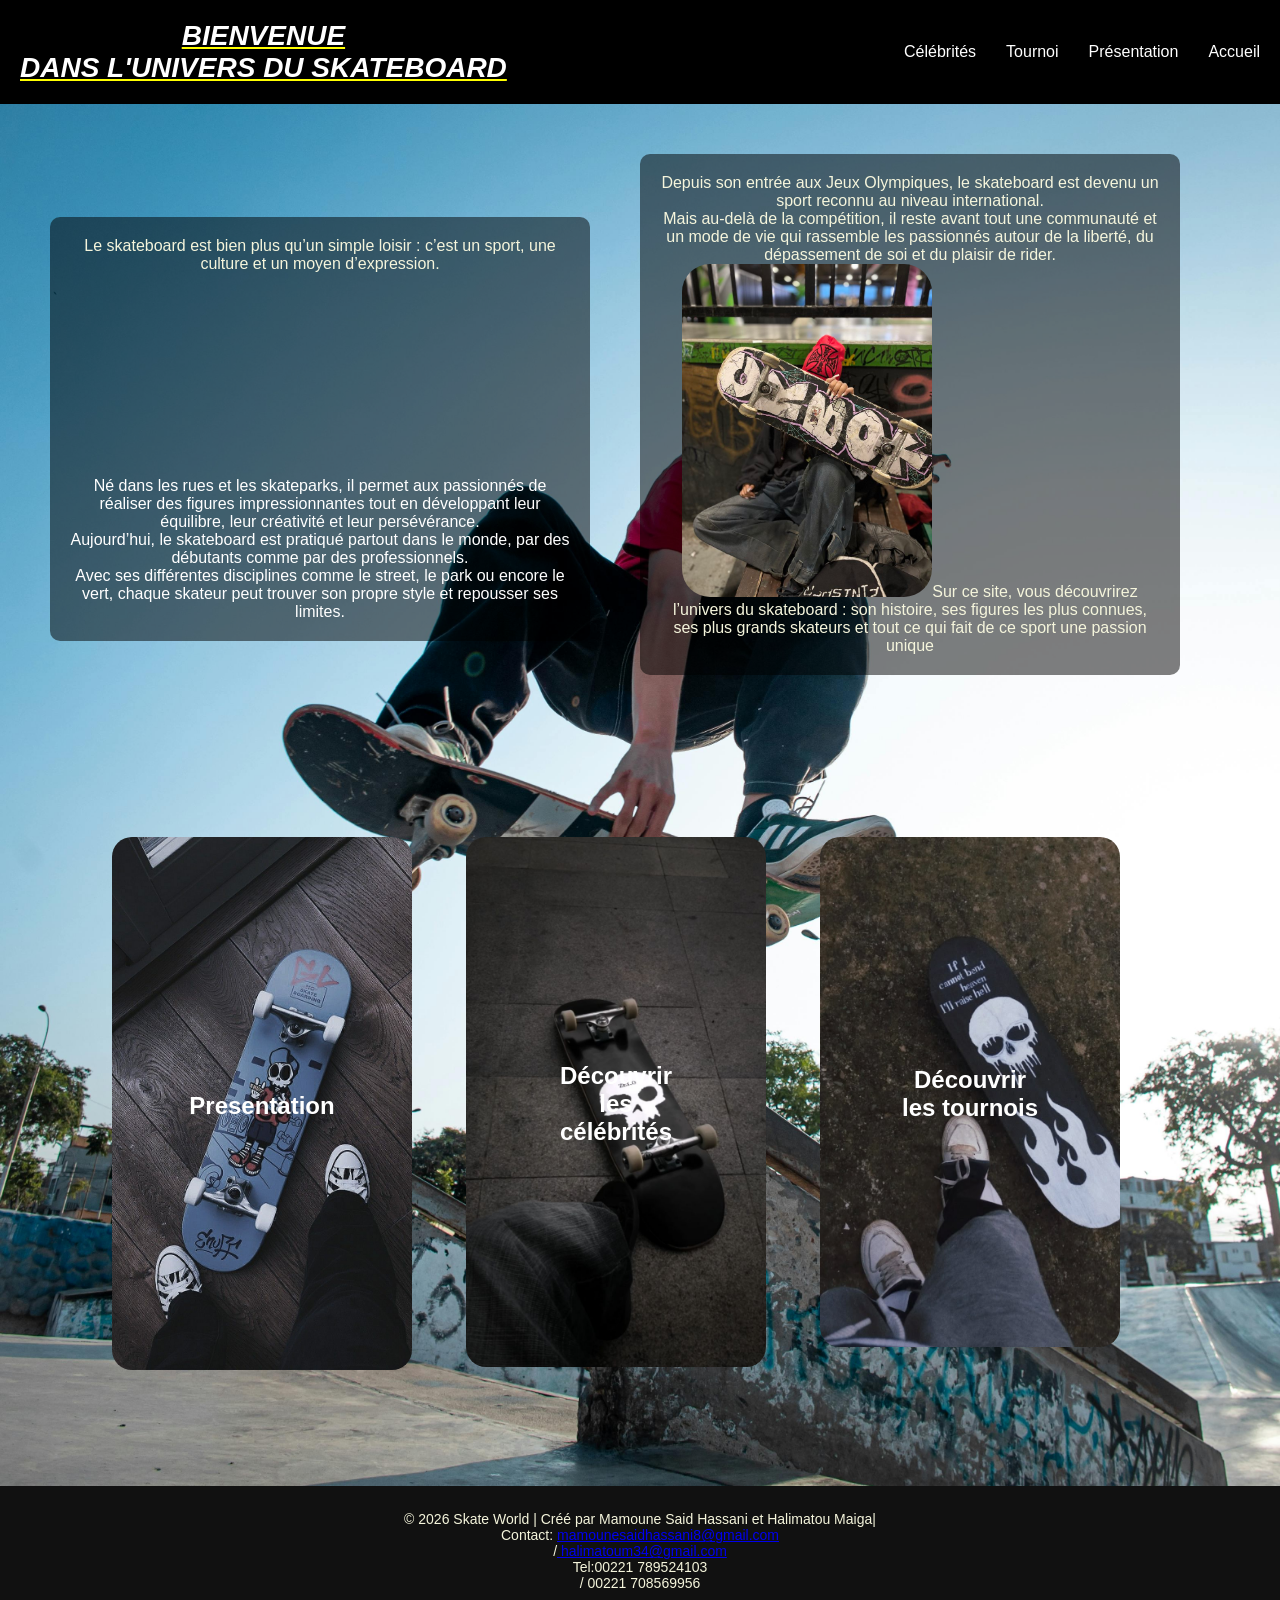
<file: index.html>
<!DOCTYPE html>
<html lang="en">
<head>
    <meta charset="UTF-8">
    <meta name="viewport" content="width=device-width, initial-scale=1.0">
    <title>Document</title>
    <link rel="stylesheet" href="index.css">
</head>
<body class="fond">
   <nav class="navbar">
         <h1 style="text-align: center;" class="logo">BIENVENUE<br>DANS L'UNIVERS DU SKATEBOARD</h1>
        <ul class="menu">
            <Li><a href="file:///C:/Users/HP/Desktop/PROJET%20HTML/c%C3%A9l%C3%A9brit%C3%A9s.html">Célébrités</a></Li>
            <li><a href="file:///C:/Users/HP/Desktop/PROJET%20HTML/tournoi.html">Tournoi</a></li>
            <li><a href="file:///C:/Users/HP/Desktop/PROJET%20HTML/PRESENTATION%20.HTML">Présentation</a></li>
            <li><a href="file:///C:/Users/HP/Desktop/PROJET%20HTML/INDEX.HTML">Accueil</a></li>
        </ul>
    </nav> 
    <div class="centre">
        <div class="effet">
            <div class="block" style="margin-top: 28px;">
                <P>Le skateboard est bien plus qu’un simple loisir : c’est un sport, une culture et un moyen d’expression.<br><div class="effet"><video src="20315562-hd_1920_1080_30fps.mp4" autoplay muted loop width="400" style="border-radius: 28px;"></video></div>Né dans les rues et les skateparks, il permet aux passionnés de réaliser des figures impressionnantes tout en développant leur équilibre, leur créativité et leur persévérance.<br>Aujourd’hui, le skateboard est pratiqué partout dans le monde, par des débutants comme par des professionnels.<br>Avec ses différentes disciplines comme le street, le park ou encore le vert, chaque skateur peut trouver son propre style et repousser ses limites.</P>
            </div>
        </div>
        <div class="effet" style="margin: 50px;">
            <div class="block">
                <p>
                Depuis son entrée aux Jeux Olympiques, le skateboard est devenu un sport reconnu au niveau international.<br>Mais au-delà de la compétition, il reste avant tout une communauté et un mode de vie qui rassemble les passionnés autour de la liberté, du dépassement de soi et du plaisir de rider.<br><img src="skater girl.jfif" alt="personne en skate" width="250" class="effet" style="border-radius: 28px;">Sur ce site, vous découvrirez l’univers du skateboard : son histoire, ses figures les plus connues, ses plus grands skateurs et tout ce qui fait de ce sport une passion unique
                </P>
            </div>
        </div>
    </div>
    <div style="margin-top: 100px; margin: 100px;" class="container">
    <div style="padding: 12px;"><a href="file:///C:/Users/HP/Desktop/PROJET%20HTML/PRESENTATION%20.HTML" class="carte"><div class="effet"><img src="Skaters.jfif" alt="une personne en skate" width="200" class="image"></div><div class="texte">Presentation</div></a></div>
    <div style="padding: 12px;"><a href="file:///C:/Users/HP/Desktop/PROJET%20HTML/c%C3%A9l%C3%A9brit%C3%A9s.html" class="carte"><div class="effet"><img src="mama.jfif" alt="une personne en skate" width="200" class="image"></div><div class="texte">Découvrir les célébrités</div></a></div>
    <div style="padding: 12px;"><a href="file:///C:/Users/HP/Desktop/PROJET%20HTML/tournoi.html" class="carte" ><div class="effet"><img src="Custom design skateboard.jfif" alt="une personne en skate" width="200" class="image"></div><div class="texte">Découvrir les tournois</div></a></div>
    </div>
    <footer class="footer">
        <p> © 2026 Skate World | Créé par Mamoune Said Hassani et Halimatou Maiga|</p>
        <p>Contact: <a href="mamounesaidhassani8@gmail.com">mamounesaidhassani8@gmail.com</a></p><p>/<a href=" halimatoum34@gmail.com"> halimatoum34@gmail.com<a></p>
        <p>Tel:00221 789524103</p><p>/ 00221 708569956</p>
    </footer> 
        
</body>
</html>
</file>
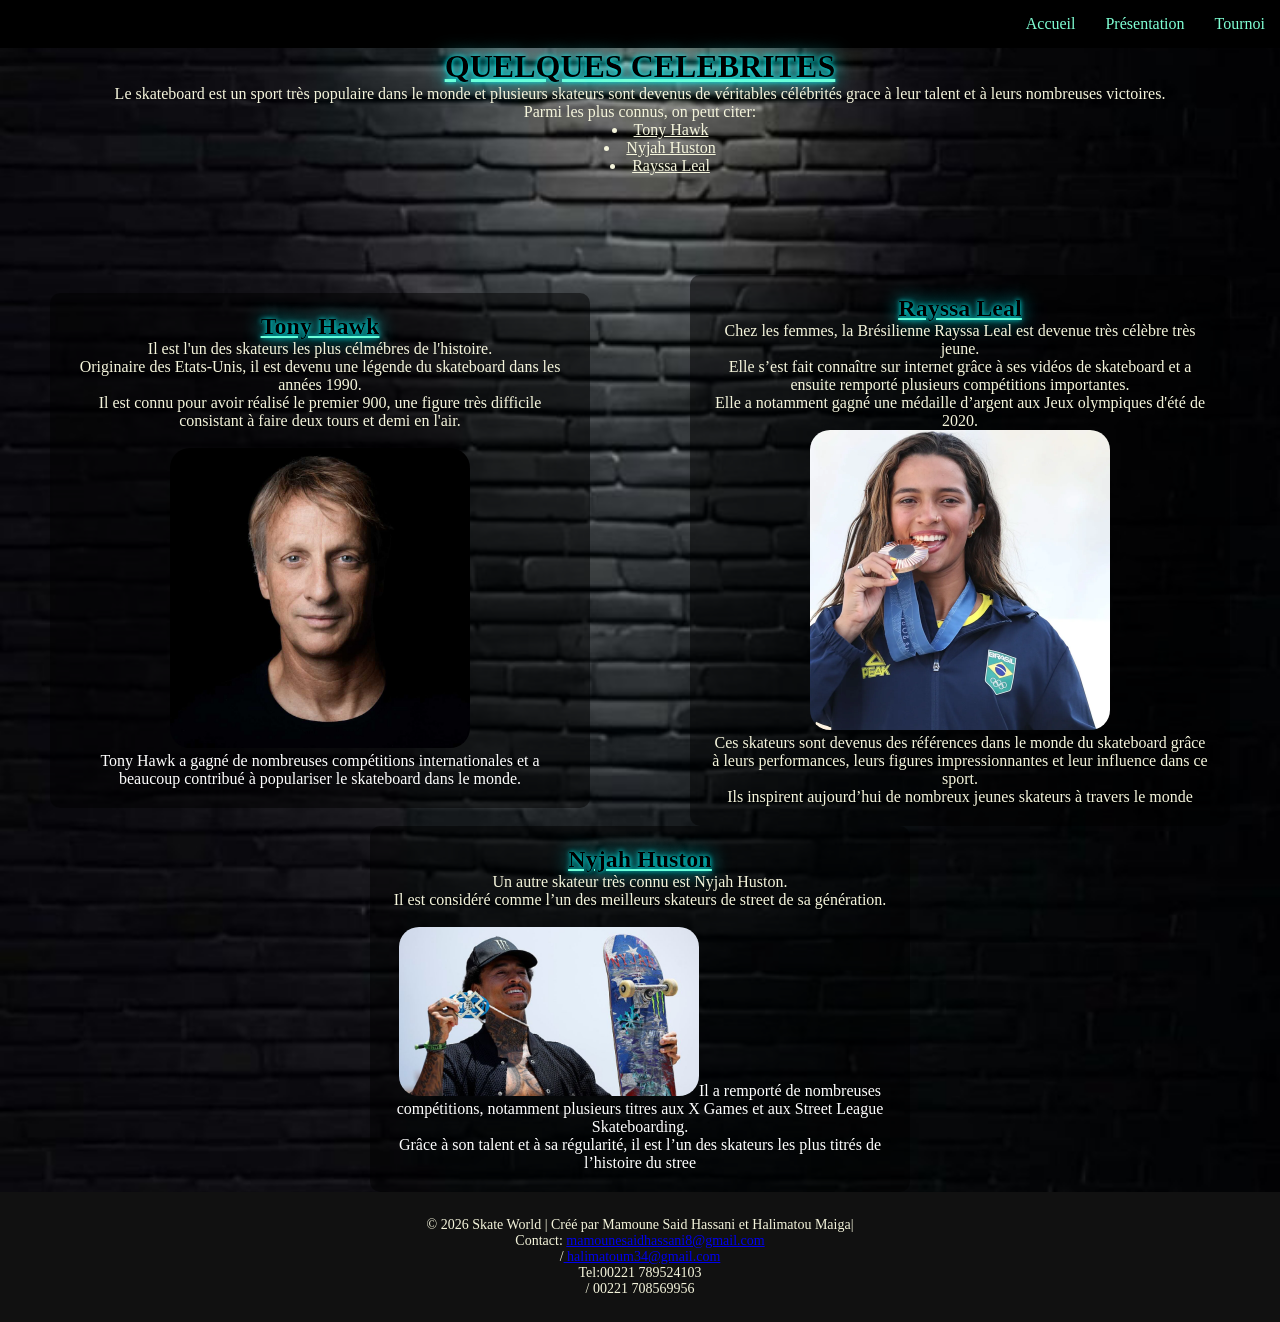
<file: célébrités.html>
<!DOCTYPE html>
<html lang="en">
<head>
    <meta charset="UTF-8">
    <meta name="viewport" content="width=device-width, initial-scale=1.0">
    <title>Document</title>
    <link rel="stylesheet" href="célébrités.css">
</head>
  <body class="fond">
    <nav class="navbar">
        <ul>
        <li><a href="file:///C:/Users/HP/Desktop/PROJET%20HTML/tournoi.html">Tournoi</a></li>
         <li><a href="file:///C:/Users/HP/Desktop/PROJET%20HTML/PRESENTATION%20.HTML">Présentation</a></li>
         <li><a href="file:///C:/Users/HP/Desktop/PROJET%20HTML/INDEX.HTML">Accueil</a></li>
        </ul>
    </nav>
    <h1 class="brillant" style="text-align: center;">QUELQUES CELEBRITES</h1>
    <p style="text-align: center;">Le skateboard est un sport très populaire dans le monde et plusieurs skateurs sont devenus de véritables célébrités grace à leur talent et à leurs nombreuses victoires.<br>Parmi les plus connus, on peut citer:</p>
    <ul class="color" style="text-align: center;list-style-position: inside;">
        <li class="effet"><a href="https://en.wikipedia.org/wiki/Tony_Hawk">Tony Hawk</a></li>
        <li class="effet"><a href="https://en.wikipedia.org/wiki/Nyjah_Huston">Nyjah Huston</a></li>
        <li class="effet"><a href="https://en.wikipedia.org/wiki/Rayssa_Leal">Rayssa Leal</a></li>
    </ul>
<div class="centre" style="margin-top: 100px;">
    <div class="block">
          <h2 class="brillant">Tony Hawk</h2>
          <p>Il est l'un des skateurs les plus célmébres de l'histoire.<br>Originaire des Etats-Unis, il est devenu une légende du skateboard dans les années 1990.<br>Il est connu pour avoir réalisé le premier 900, une figure très difficile consistant à faire deux tours et demi en l'air.<br><a href="https://www.instagram.com/tonyhawk?igsh=YzV2ZXczZHFseDUx" class="carte"><div class="effet"><img src="Tony-Hawk-Interview-by-Neil-Macdonald-Slam-City-Skates-Portrait.jpg" alt="une personne" width="200" class="image"></div><div class="texte"></div></a>Tony Hawk a gagné de nombreuses compétitions internationales et a beaucoup contribué à populariser le skateboard dans le monde.</p>
    </div>
        <div class="block">
            <h2 class="brillant">Rayssa Leal</h2>
            <p>Chez les femmes, la Brésilienne Rayssa Leal est devenue très célèbre très jeune.<br>Elle s’est fait connaître sur internet grâce à ses vidéos de skateboard et a ensuite remporté plusieurs compétitions importantes.<br>Elle a notamment gagné une médaille d’argent aux Jeux olympiques d'été de 2020.</p><a href="https://www.instagram.com/rayssalealsk8?igsh=Nmc0Z28wc2Z1NzQw"class="carte"><div class="effet"><img src="rayssa-leal-medalha-bronze-e1722191635602 - Copie.webp" alt="une personne" width="200" class="image"></div><div class="texte" style="color: black;"></div></a>
            <p>Ces skateurs sont devenus des références dans le monde du skateboard grâce à leurs performances, leurs figures impressionnantes et leur influence dans ce sport.<br>Ils inspirent aujourd’hui de nombreux jeunes skateurs à travers le monde</p>
        </div>     
    </div>
        <div class="block">
           <h2 class="brillant">Nyjah Huston</h2>
            <p>Un autre skateur très connu est Nyjah Huston.<br>Il est considéré comme l’un des meilleurs skateurs de street de sa génération.<br><a href="https://www.instagram.com/nyjah?igsh=MXU0eGRobTlia2FrYQ==" class="carte"><div class="effet"><img src="nyjah-huston.jpg" alt="une personne" width="200" class="image"><div class="texte" style="color: black;"></div></a>Il a remporté de nombreuses compétitions, notamment plusieurs titres aux X Games et aux Street League Skateboarding.<br>Grâce à son talent et à sa régularité, il est l’un des skateurs les plus titrés de l’histoire du stree</p>
        </div>
</div>
    <footer class="footer">
        <p> © 2026 Skate World | Créé par Mamoune Said Hassani et Halimatou Maiga|</p>
        <p>Contact: <a href="mamounesaidhassani8@gmail.com">mamounesaidhassani8@gmail.com</a></p><p>/<a href=" halimatoum34@gmail.com"> halimatoum34@gmail.com<a></p>
        <p>Tel:00221 789524103</p><p>/ 00221 708569956</p>
    </footer> 
    
</body>
</html>
</file>
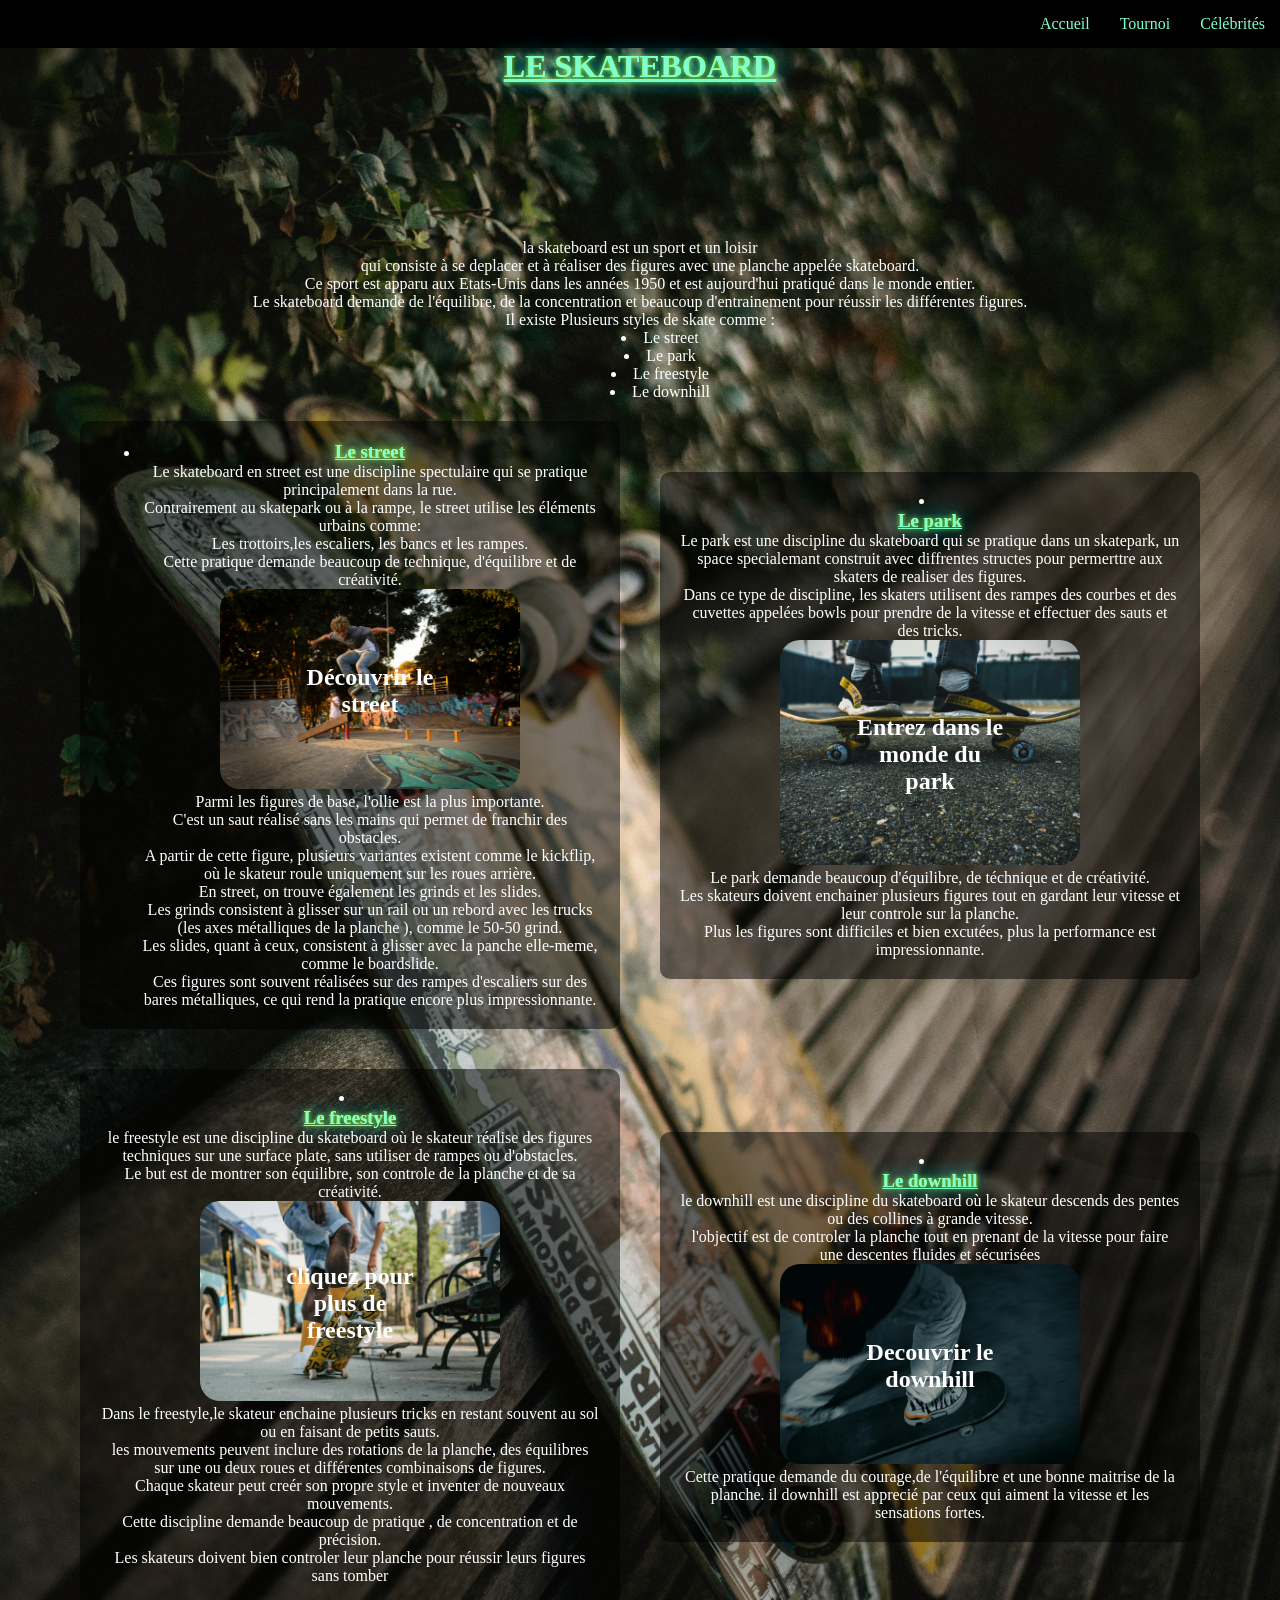
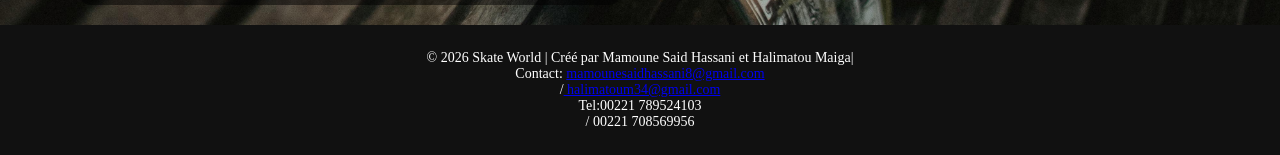
<file: presentation .html>
<!DOCTYPE html>
<html lang="en">
<head>
    <meta charset="UTF-8">
    <meta name="viewport" content="width=, initial-scale=1.0">
    <title>Document</title>
    <link rel="stylesheet" href="presentation.css">
</head>
<body class="fond">
    <nav class="navbar">
        <ul>
         <li><a href="file:///C:/Users/HP/Desktop/PROJET%20HTML/c%C3%A9l%C3%A9brit%C3%A9s.html">Célébrités</a></li>
         <li><a href="file:///C:/Users/HP/Desktop/PROJET%20HTML/tournoi.html">Tournoi</a></li>
         <li><a href="file:///C:/Users/HP/Desktop/PROJET%20HTML/INDEX.HTML">Accueil</a></li>
        </ul>
    </nav>
    <H1 class="brillant">LE SKATEBOARD</H1>
       <div class="effet" style="text-align: center;"><video src="mixkit-low-angle-of-skater-riding-through-autumn-leaves-15887-hd-ready.mp4" width="300" autoplay MUTED LOOP style="border-radius: 28px;"></video></div>
    <P style="text-align: center;">
       la skateboard est un sport et un loisir<br>qui consiste à se deplacer et à réaliser des figures avec une planche appelée skateboard.<br>Ce sport est apparu aux Etats-Unis dans les années 1950 et est aujourd'hui pratiqué dans le monde entier.
    </P>
      <p style="text-align: center;">
        Le skateboard demande de l'équilibre, de la concentration et beaucoup d'entrainement pour réussir les différentes figures.
      </p>
        <p style="text-align: center;">
          Il existe Plusieurs styles de skate comme :
        </p>
    <ul style="text-align: center;list-style-position: inside;">
        <li class="effet">Le street </li>
        <li class="effet">Le park</li>
        <li class="effet">Le freestyle</li>
        <li class="effet">Le downhill</li>
    </ul>
      <div class="centre">
      <div class="effet" style="margin: 20px;">
      <div class="block">
    <ul>
        <li>
    <h3 class="brillant">Le street</h3>
    <p>
        Le skateboard en street est une discipline spectulaire qui se pratique principalement dans la rue.<br>Contrairement au skatepark ou à la rampe, le street utilise les éléments urbains comme:<br>Les trottoirs,les escaliers, les bancs et les rampes.<br>Cette pratique demande beaucoup de technique, d'équilibre et de créativité.
    </P>
     <a href="https://fr.wikipedia.org/wiki/Street" class="carte"><div class="effet"><img src="pexels-italo-crespi-2169075-4430070.jpg" alt="une personne en skate" width="200" class="image"></div><div class="texte">Découvrir le street</div></a>
    <p>
        Parmi les figures de base, l'ollie est la plus importante.<br>C'est un saut réalisé sans les mains qui permet de franchir des obstacles.<br>A partir de cette figure, plusieurs variantes existent comme le kickflip, où le skateur roule uniquement sur les roues arrière.
    </p>
    <p>
        En street, on trouve également les grinds et les slides.<br>Les grinds consistent à glisser sur un rail ou un rebord avec les trucks (les axes métalliques de la planche ), comme le 50-50 grind.<br>Les slides, quant à ceux, consistent à glisser avec la panche elle-meme, comme le boardslide.<br>Ces figures sont souvent réalisées sur des rampes d'escaliers sur des bares métalliques, ce qui rend la pratique encore plus impressionnante.
    </p>
       </li>
    </div>
      </div>
    <div class="effet" style="margin: 20px;">
    <div class="block">
       <li>
        <h3 class="brillant">Le park</h3>
        <p>
            Le park est une discipline du skateboard qui se pratique dans un skatepark, un space specialemant construit avec diffrentes structes pour permerttre aux skaters de realiser des figures.<br>Dans ce type de discipline, les skaters utilisent des rampes des courbes et des cuvettes appelées bowls pour prendre de la vitesse et effectuer des sauts et des tricks.
        </p>
         <a href="https://fr.wikipedia.org/wiki/Skatepark" class="carte"><div class="effet"><img src="pexels-gusli-5757526.jpg" alt="une personne en skate" width="200" class="image"></div><div class="texte">Entrez dans le monde du park</div></a>
        <P>
            Le park demande beaucoup d'équilibre, de téchnique et de créativité.<br>Les skateurs doivent enchainer plusieurs figures tout en gardant leur vitesse et leur controle sur la planche.<br>Plus les figures sont difficiles et bien excutées, plus la performance est impressionnante. 
        </P>
       </li>
       </div>
       </div>
       </div>
       <div class="centre">
       <div class="effet" style="margin: 20px;">
       <div class="block">
       <li>
        <h3 class="brillant">Le freestyle</h3>
        <p>
         le freestyle est une discipline du skateboard où le skateur réalise des figures techniques sur une surface plate, sans utiliser de rampes ou d'obstacles.<br>Le but est de  montrer son équilibre, son controle de la planche et de sa créativité.
        </p>
         <a href="https://en.wikipedia.org/wiki/Freestyle_skateboarding" class="carte"><div class="effet"><img src="pexels-budgeron-bach-5157758.jpg" alt="une personne" width="200" class="image"></div><div class="texte">cliquez pour plus de freestyle</div></a>
        <p>
            Dans le freestyle,le skateur enchaine plusieurs tricks en restant souvent au sol ou en faisant de petits sauts.<br>les mouvements peuvent inclure des rotations de la planche, des équilibres sur une ou deux roues et différentes combinaisons de figures.<br>Chaque skateur peut creér son propre style et inventer de nouveaux mouvements.
        </p> 
        <P>
            Cette discipline demande beaucoup de pratique , de concentration et de précision.<br>Les skateurs doivent bien controler leur planche pour réussir leurs figures sans tomber 
        </P>
       </li>
       </div>
       </div>
       <div class="effet" style="margin: 20px;">
       <div class="block">
       <li>
        <h3 class="brillant">Le downhill</h3>
        <p>
            le downhill est une discipline du skateboard où le skateur descends des pentes ou des collines à grande vitesse.<br>l'objectif est de controler la planche tout en prenant de la vitesse pour faire une descentes fluides et sécurisées
        </p>
        <a href="https://fr.wikipedia.org/wiki/Downhill" class="carte"><div class="effet"><img src="pexels-yaroslav-shuraev-7646200.jpg" alt="une personne" width="200" class="image"></div><div class="texte">Decouvrir le downhill</div></a>
        <p>
            Cette pratique demande du courage,de l'équilibre et une bonne maitrise de la planche. il downhill est apprecié par ceux qui aiment la vitesse et les sensations fortes. 
        </p>
       </li>
    </ul>
    </div>
    </div>
    </div>
        <footer class="footer">
            <p> © 2026 Skate World | Créé par Mamoune Said Hassani et Halimatou Maiga|</p>
            <p>Contact: <a href="mamounesaidhassani8@gmail.com">mamounesaidhassani8@gmail.com</a></p><p>/<a href=" halimatoum34@gmail.com"> halimatoum34@gmail.com<a></p>
            <p>Tel:00221 789524103</p><p>/ 00221 708569956</p>
        </footer> 
</body>
</html>
</file>
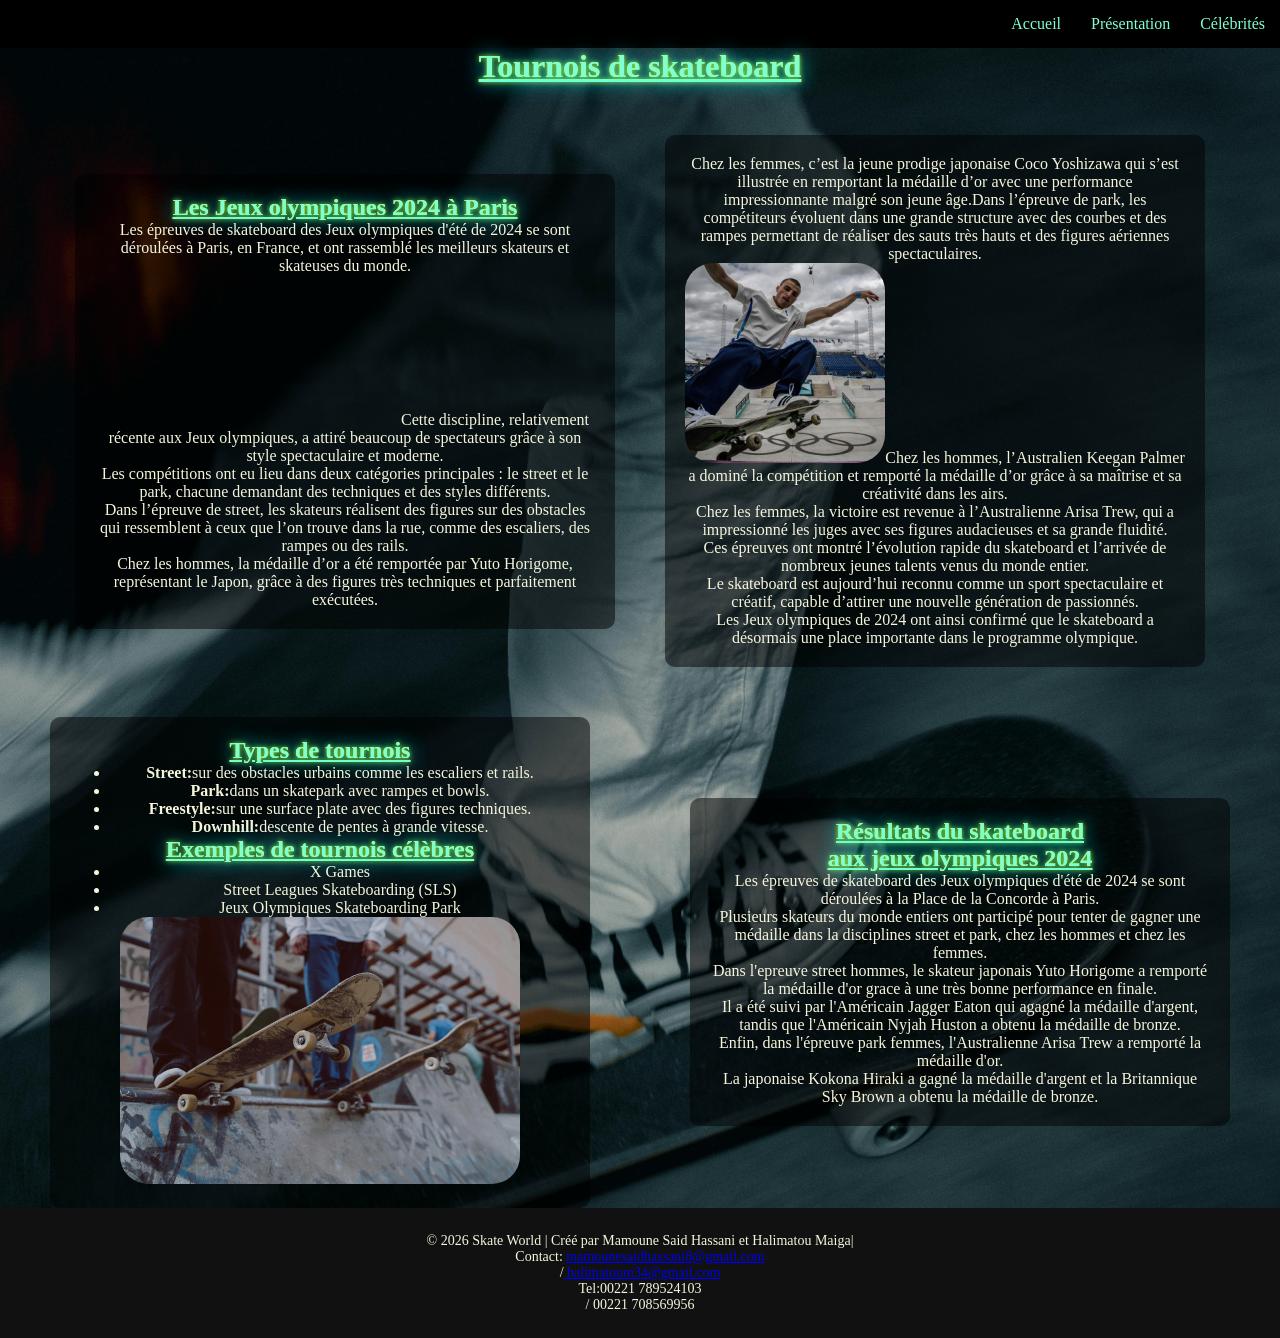
<file: tournoi.html>
<!DOCTYPE html>
<html lang="en">
<head>
    <meta charset="UTF-8">
    <meta name="viewport" content="width=device-width, initial-scale=1.0">
    <title>Tounois de skateboard</title>
    <link rel="stylesheet" href="tournoi.css">
</head>
<body class="fond">
        <nav class="navbar">
        <ul>
            <Li><a href="file:///C:/Users/HP/Desktop/PROJET%20HTML/c%C3%A9l%C3%A9brit%C3%A9s.html">Célébrités</a></Li>
         <li><a href="file:///C:/Users/HP/Desktop/PROJET%20HTML/PRESENTATION%20.HTML">Présentation</a></li>
         <li><a href="file:///C:/Users/HP/Desktop/PROJET%20HTML/INDEX.HTML">Accueil</a></li>
        </ul>
    </nav>
    <h1 style="text-align: center;" class="brillant">Tournois de skateboard</h1>
    <div class="centre" style="margin: 50px;">
    <div class="block">
    <h2 class="brillant">Les Jeux olympiques 2024 à Paris</h2>
    <p>
      Les épreuves de skateboard des Jeux olympiques d'été de 2024 se sont déroulées à Paris, en France, et ont rassemblé les meilleurs skateurs et skateuses du monde.<br><Video src="watermarked_preview (1).mp4" width="300" autoplay muted loop style="border-radius: 28px;"></Video>Cette discipline, relativement récente aux Jeux olympiques, a attiré beaucoup de spectateurs grâce à son style spectaculaire et moderne.<br>Les compétitions ont eu lieu dans deux catégories principales : le street et le park, chacune demandant des techniques et des styles différents.<br>Dans l’épreuve de street, les skateurs réalisent des figures sur des obstacles qui ressemblent à ceux que l’on trouve dans la rue, comme des escaliers, des rampes ou des rails.<br>Chez les hommes, la médaille d’or a été remportée par Yuto Horigome, représentant le Japon, grâce à des figures très techniques et parfaitement exécutées.
    </p>
    </div>
    <div class="block">
    <p>
      Chez les femmes, c’est la jeune prodige japonaise Coco Yoshizawa qui s’est illustrée en remportant la médaille d’or avec une performance impressionnante malgré son jeune âge.Dans l’épreuve de park, les compétiteurs évoluent dans une grande structure avec des courbes et des rampes permettant de réaliser des sauts très hauts et des figures aériennes spectaculaires.<br><a href="https://www.olympics.com/en/olympic-games/paris-2024/results/skateboarding"><img src="000-364u8fh-1-66a49ee1af192705184604.jpg" alt="" width="200" style="border-radius: 28px;"></a>Chez les hommes, l’Australien Keegan Palmer a dominé la compétition et remporté la médaille d’or grâce à sa maîtrise et sa créativité dans les airs.<br>Chez les femmes, la victoire est revenue à l’Australienne Arisa Trew, qui a impressionné les juges avec ses figures audacieuses et sa grande fluidité.
    </p>
    <p>
       Ces épreuves ont montré l’évolution rapide du skateboard et l’arrivée de nombreux jeunes talents venus du monde entier.<br>Le skateboard est aujourd’hui reconnu comme un sport spectaculaire et créatif, capable d’attirer une nouvelle génération de passionnés.<br>Les Jeux olympiques de 2024 ont ainsi confirmé que le skateboard a désormais une place importante dans le programme olympique.
    </p>
    </div>
    </div>
    <div class="centre">
    <div class="block">
    <h2 class="brillant">Types de tournois</h2>
    <ul>
        <li><strong>Street:</strong>sur des obstacles urbains comme les escaliers et rails.</li>
        <li><strong>Park:</strong>dans un skatepark avec rampes et bowls.</li>
        <li><strong>Freestyle:</strong>sur une surface plate avec des figures techniques.</li>
        <li><strong>Downhill:</strong>descente de pentes à grande vitesse.</li>
    </ul>
    <h2 class="brillant">Exemples de tournois célèbres</h2>
    <ul>
        <li>X Games</li>
        <li>Street Leagues Skateboarding (SLS)</li>
        <li>Jeux Olympiques Skateboarding Park</li>
    </ul>
    <img src="pexels-cottonbro-5037667.jpg" alt="skate" width="400" style="border-radius: 28px;">
   </div>
      <div class="block">
       <h2 class="brillant">Résultats du skateboard <br> aux jeux olympiques 2024</h2>
         <p>Les épreuves de skateboard des Jeux olympiques d'été de 2024 se sont déroulées à la Place de la Concorde à Paris.<br>Plusieurs skateurs du monde entiers ont participé pour tenter de gagner une médaille dans la disciplines street et park, chez les hommes et chez les femmes.</p>
         <p>Dans l'epreuve street hommes, le skateur japonais Yuto Horigome a remporté la médaille d'or grace à une très bonne performance en finale.<br>Il a été suivi par l'Américain Jagger Eaton qui agagné la médaille d'argent, tandis que l'Américain Nyjah Huston a obtenu la médaille de bronze.</p>
         <p>Enfin, dans l'épreuve park femmes, l'Australienne Arisa Trew a remporté la médaille d'or.<br>La japonaise Kokona Hiraki a gagné la médaille d'argent et la Britannique Sky Brown a obtenu la médaille de bronze.</p>
      </div>
      </div>
         <footer class="footer">
              <p> © 2026 Skate World | Créé par Mamoune Said Hassani et Halimatou Maiga|</p>
             <p>Contact: <a href="mamounesaidhassani8@gmail.com">mamounesaidhassani8@gmail.com</a></p><p>/<a href=" halimatoum34@gmail.com"> halimatoum34@gmail.com<a></p>
             <p>Tel:00221 789524103</p><p>/ 00221 708569956</p>
         </footer> 
</body>
</html>
</file>
<file: index.css>
h1{
    text-decoration:underline;
    text-decoration-color: yellow;
    color: black;
    font-style: italic;
}
 h2{
    text-align: center;
    margin-top: 100px;
    color: black;
    text-shadow: 0 0 5px yellow , 0 0 10px yellow , 0 0 20px orange;
    text-decoration: underline;
    text-decoration-color: black;
 }
 p{
    color: beige;
 }
 body{
    margin:0;
    font-family: Arial, Helvetica, sans-serif;
}
.navbar{
    display:flex;
    justify-content:space-between;
    align-items:center;
    padding:20px;
    background:black;
}
.logo{
font-size:28px;
font-weight:700;
color:white;
}

.menu{
    display:flex;
    gap:30px;
    list-style:none;
}

.menu a{
    text-decoration:none;
    color:white;
    font-weight:500;
    transition:0.3s;
}

.menu a:hover{
    color:#00ffcc;
}
 * {
   margin: 0;
 }
 .fond{
   background-image: url(pexels-mauro-colan-figueroa-975381809-20162029.jpg);
    background-size: cover;
    background-position: center;
    background-repeat: no-repeat;
 }
.carte{
    position: relative;
    display: inline-block;
    width: 300px;
}

.image{
    width: 100%;
    border-radius: 20px; 
}

.texte{
    position: absolute;
    top: 50%;
    left: 50%;
    transform: translate(-50%, -50%);
    color: white;
    font-size: 24px;
    font-weight: bold;
    text-align: center;
}
.footer{
   background: #111;
   color: white;
   text-align: center;
   padding: 25px;
   font-size: 14px;
}
.block{
    background: rgba(0, 0, 0, 0.5);
    padding: 20px;
    width: 500px;
    margin: auto;
    text-align: center;
    color: white;
    border-radius: 10px;
}
.centre{
    display: flex;
    justify-content: center;
    align-items: center;
}
.effet{
  transition: transform 0.3s ease, box-shadow 0.3s ease;
}

.effet:hover{
  transform: scale(1.1);
  box-shadow: 0px 10px 20px rgba(0,0,0,0.5);
}
 p {
  transition: transform 0.3s ease, box-shadow 0.3s ease;
} 
P:hover {
  transform: scale(1.1);
  box-shadow: 0px 10px 20px rgba(0,0,0,0.5);
}
.container{
    display: flex;
    gap: 30px; /* espace entre les blocs */
}
</file>
<file: célébrités.css>
.color a{
    color: beige;
}
.brillant{
    color: black;
    text-shadow: 0 0 5px aqua , 0 0 aqua, 0 0 20px aqua;
    text-decoration: underline;
    text-decoration-color: aquamarine;
}
.fond{
    background-image: url(sf.jfif);
    background-position: center;
    background-size: cover;
    background-repeat: no-repeat;
}
.block{
    background: rgba(0, 0, 0, 0.5);
    padding: 20px;
    width: 500px;
    margin: auto;
    text-align: center;
    color: white;
    border-radius: 10px;
}
.centre{
    display: flex;
    justify-content: center;
    align-items: center;
}
.carte{
    position: relative;
    display: inline-block;
    width: 300px;
}
.image{
    width: 100%;
    border-radius: 20px; 
}

.texte{
    position: absolute;
    top: 50%;
    left: 50%;
    transform: translate(-50%, -50%);
    color: white;
    font-size: 24px;
    font-weight: bold;
    text-align: center;
}
p{
    color: beige;
}
ul{
    color: beige;
}
 .navbar ul{
    list-style-type: none;
    padding: 0px;
    margin: 0px;
    background-color: black;
    overflow: hidden;
 }
 .navbar a {
    color: aquamarine;
    text-decoration: none;
    padding: 15px;
    display: block;
 }
 .navbar li {
    float: right;
 }
 .navbar a:hover{
    background-color: gray;
}
*{
    margin: 0;
}
.footer{
   background: #111;
   color: white;
   text-align: center;
   padding: 25px;
   font-size: 14px;
}
  .effet{
  transition: transform 0.3s ease, box-shadow 0.3s ease;
}

.effet:hover{
  transform: scale(1.1);
  box-shadow: 0px 10px 20px rgba(0,0,0,0.5);
}
 p {
  transition: transform 0.3s ease, box-shadow 0.3s ease;
} 
P:hover {
  transform: scale(1.1);
  box-shadow: 0px 10px 20px rgba(0,0,0,0.5);
}
</file>
<file: presentation.css>
h1{
    text-align: center;
    text-decoration: underline;
    text-decoration-color: aquamarine;
}
.fond{
    background-image: url(pexels-budgeron-bach-5157219.jpg);
    background-size: cover;
    background-position: center;
    background-repeat: no-repeat;
}
.brillant{
    color: aquamarine;
    text-shadow: 0 0 5px greenyellow , 0 0 greenyellow, 0 0 20px aqua;
    text-decoration: underline;
    text-decoration-color: aquamarine;
}
p {
    color: white;
}
ul li {
    color: white;
 }
*{
    margin: 0;
}
.block{
    background: rgba(0, 0, 0, 0.5);
    padding: 20px;
    width: 500px;
    margin: auto;
    text-align: center;
    color: white;
    border-radius: 10px;
}
.centre{
    display: flex;
    justify-content: center;
    align-items: center;
}
.carte{
    position: relative;
    display: inline-block;
    width: 300px;
}


.image{
    width: 100%;
    border-radius: 20px; 
}

.texte{
    position: absolute;
    top: 50%;
    left: 50%;
    transform: translate(-50%, -50%);
    color: white;
    font-size: 24px;
    font-weight: bold;
    text-align: center;
}
 .navbar ul{
    list-style-type: none;
    padding: 0px;
    margin: 0px;
    background-color: black;
    overflow: hidden;
 }
 .navbar a {
    color: aquamarine;
    text-decoration: none;
    padding: 15px;
    display: block;
 }
 .navbar li {
    float: right;
 }
 .navbar a:hover{
    background-color: gray;
}
.footer{
   background: #111;
   color: white;
   text-align: center;
   padding: 25px;
   font-size: 14px;
}
 .effet{
  transition: transform 0.3s ease, box-shadow 0.3s ease;
}

.effet:hover{
  transform: scale(1.1);
  box-shadow: 0px 10px 20px rgba(0,0,0,0.5);
}
 p {
  transition: transform 0.3s ease, box-shadow 0.3s ease;
} 
P:hover {
  transform: scale(1.1);
  box-shadow: 0px 10px 20px rgba(0,0,0,0.5);
}
</file>
<file: tournoi.css>
.fond{
    background-image: url(pexels-yaroslav-shuraev-7646200.jpg);
    background-position: center;
    background-repeat: no-repeat;
    background-size: cover;
}
p{
    color: beige;
}
.brillant{
    color: aquamarine;
    text-shadow: 0 0 5px greenyellow , 0 0 greenyellow, 0 0 20px aqua;
    text-decoration: underline;
    text-decoration-color: aquamarine;
}
ul li {
    color: beige;
}
*{
    margin: 0;
}
.block{
    background: rgba(0, 0, 0, 0.5);
    padding: 20px;
    width: 500px;
    margin: auto;
    text-align: center;
    color: white;
    border-radius: 10px;
}
.centre{
    display: flex;
    justify-content: center;
    align-items: center;
}
.footer{
   background: #111;
   color: white;
   text-align: center;
   padding: 25px;
   font-size: 14px;
}
.navbar ul{
    list-style-type: none;
    padding: 0px;
    margin: 0px;
    background-color: black;
    overflow: hidden;
 }
 .navbar a {
    color: aquamarine;
    text-decoration: none;
    padding: 15px;
    display: block;
 }
 .navbar li {
    float: right;
 }
 .navbar a:hover{
    background-color: gray;
}
.carte{
    position: relative;
    display: inline-block;
    width: 300px;
}


.image{
    width: 100%;
    border-radius: 20px; 
}

.texte{
    position: absolute;
    top: 50%;
    left: 50%;
    transform: translate(-50%, -50%);
    color: white;
    font-size: 24px;
    font-weight: bold;
    text-align: center;
}
#mama{background: rgba(0, 0, 0, 0.5);
    padding: 20px;
    width: 500px;
    margin: auto;
    text-align: center;
    color: white;
    border-radius: 10px;
}
.footer{
   background: #111;
   color: white;
   text-align: center;
   padding: 25px;
   font-size: 14px;
}
</file>
